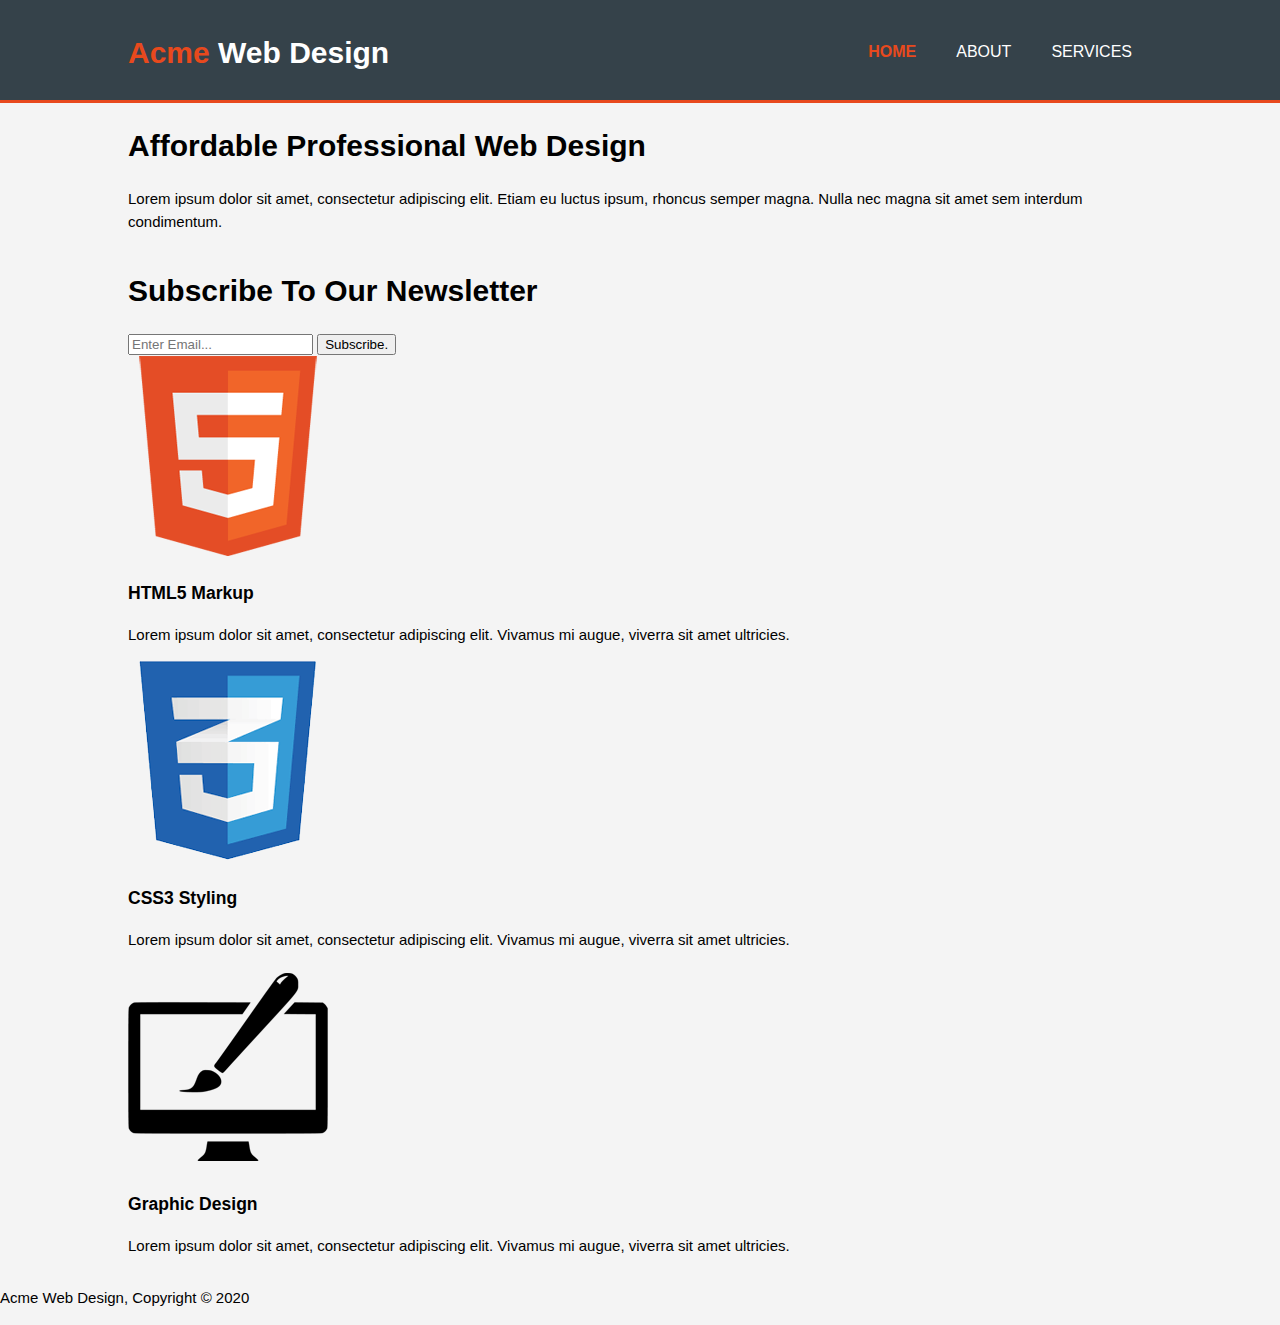
<file: index.html>
<!DOCTYPE html>
<html>
    <head>
        <meta charset="utf-8">
        <meta name="viewport" content="width=device-width">
        <meta name="description" content="Affordable and professional web design">
        <meta name="keywords" content="web design, affordable web design, professional web design">
        <meta name="author" content="Aldrin Almia">
        <title>Acme Web Design | Welcome</title>
        <link rel="stylesheet" href="./css/style.css">
    </head>
    <body>
        <header>
            <div class="container">
                <div id="branding">
                    <h1><span class="highlight">Acme</span> Web Design</h1>
                </div>
                <nav>
                    <ul>
                        <li class="current"><a href="index.html">Home</a></li>
                        <li><a href="about.html">About</a></li>
                        <li><a href="services.html">Services</a></li>
                    </ul>
                </nav>
            </div>
        </header>

        <section id="showcase">
            <div class="container">
                <h1>Affordable Professional Web Design</h1>
                <p>Lorem ipsum dolor sit amet, consectetur adipiscing elit. Etiam eu luctus ipsum, rhoncus semper magna. Nulla nec magna sit amet sem interdum condimentum.</p>
            </div>
        </section>

        <section id="newsletter">
            <div class="container">
                <h1>Subscribe To Our Newsletter</h1>
                <form>
                    <input type="email" placeholder="Enter Email...">
                    <button type="submit" class="button_1">Subscribe.</button>
                </form>
            </div>
        </section>

        <section id="boxes">
            <div class="container">
                <div class="box">
                    <img src="./img/logo_html.png">
                    <h3>HTML5 Markup</h3>
                    <p>Lorem ipsum dolor sit amet, consectetur adipiscing elit. Vivamus mi augue, viverra sit amet ultricies.</p>
                </div>
                <div class="box">
                    <img src="./img/logo_css.png">
                    <h3>CSS3 Styling</h3>
                    <p>Lorem ipsum dolor sit amet, consectetur adipiscing elit. Vivamus mi augue, viverra sit amet ultricies.</p>
                </div>
                <div class="box">
                    <img src="./img/logo_brush.png">
                    <h3>Graphic Design</h3>
                    <p>Lorem ipsum dolor sit amet, consectetur adipiscing elit. Vivamus mi augue, viverra sit amet ultricies.</p>
                </div>
            </div>
        </section>
    </body>

    <footer>
        <p>Acme Web Design, Copyright &copy; 2020</p>
    </footer>
</html>
</file>
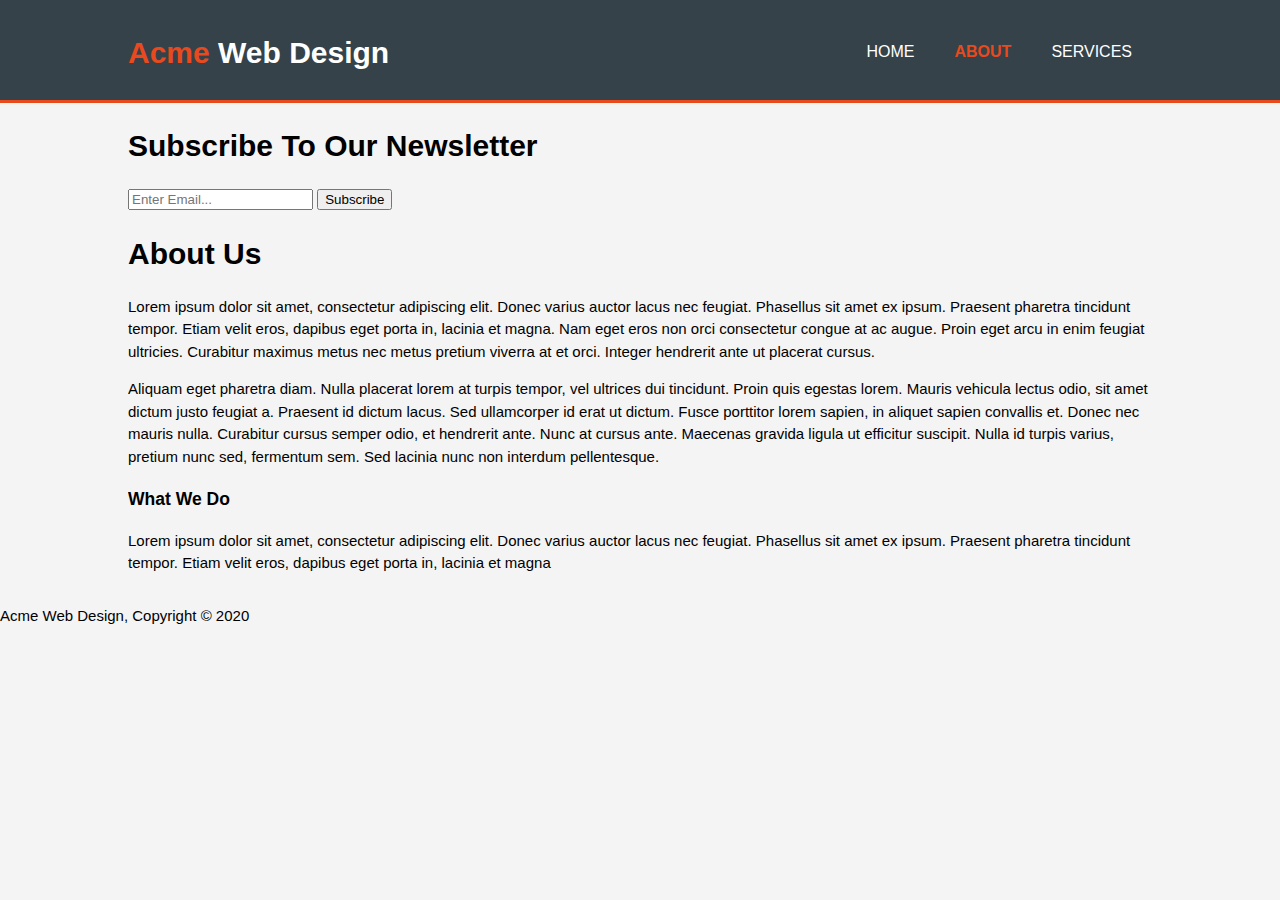
<file: about.html>
<!DOCTYPE html>
<html>
    <head>
        <meta charset="utf-8">
        <meta name="viewport" content="width=device-width">
        <meta name="description" content="Affordable and professional web design">
        <meta name="keywords" content="web design, affordable web design, professional web design">
        <meta name="author" content="Aldrin Almia">
        <title>Acme Web Design | About</title>
        <link rel="stylesheet" href="./css/style.css">
    </head>
    <body>
        <header>
            <div class="container">
                <div id="branding">
                    <h1><span class="highlight">Acme</span> Web Design</h1>
                </div>
                <nav>
                    <ul>
                        <li><a href="index.html">Home</a></li>
                        <li class="current"><a href="about.html">About</a></li>
                        <li><a href="services.html">Services</a></li>
                    </ul>
                </nav>
            </div>
        </header>
 
        <section id="newsletter">
            <div class="container">
                <h1>Subscribe To Our Newsletter</h1>
                <form>
                    <input type="email" placeholder="Enter Email...">
                    <button type="submit" class="button_1">Subscribe</button>
                </form>
            </div>
        </section>

        <section id="main">
            <div class="container">
               <article id="main-col">
                    <h1 class="page-title">About Us</h1>
                    <p>
                        Lorem ipsum dolor sit amet, consectetur adipiscing elit. Donec varius auctor lacus nec feugiat. Phasellus sit amet ex ipsum. Praesent pharetra tincidunt tempor. Etiam velit eros, dapibus eget porta in, lacinia et magna. Nam eget eros non orci consectetur congue at ac augue. Proin eget arcu in enim feugiat ultricies. Curabitur maximus metus nec metus pretium viverra at et orci. Integer hendrerit ante ut placerat cursus.
                    </p>
                    <p class="dark">
                        Aliquam eget pharetra diam. Nulla placerat lorem at turpis tempor, vel ultrices dui tincidunt. Proin quis egestas lorem. Mauris vehicula lectus odio, sit amet dictum justo feugiat a. Praesent id dictum lacus. Sed ullamcorper id erat ut dictum. Fusce porttitor lorem sapien, in aliquet sapien convallis et. Donec nec mauris nulla. Curabitur cursus semper odio, et hendrerit ante. Nunc at cursus ante. Maecenas gravida ligula ut efficitur suscipit. Nulla id turpis varius, pretium nunc sed, fermentum sem. Sed lacinia nunc non interdum pellentesque.
                    </p>
               </article>

               <aside id="sidebar">
                    <h3>What We Do</h3>
                    <p>Lorem ipsum dolor sit amet, consectetur adipiscing elit. Donec varius auctor lacus nec feugiat. Phasellus sit amet ex ipsum. Praesent pharetra tincidunt tempor. Etiam velit eros, dapibus eget porta in, lacinia et magna</p>
               </aside>

            </div>
        </section>
    </body>

    <footer>
        <p>Acme Web Design, Copyright &copy; 2020</p>
    </footer>
</html>
</file>
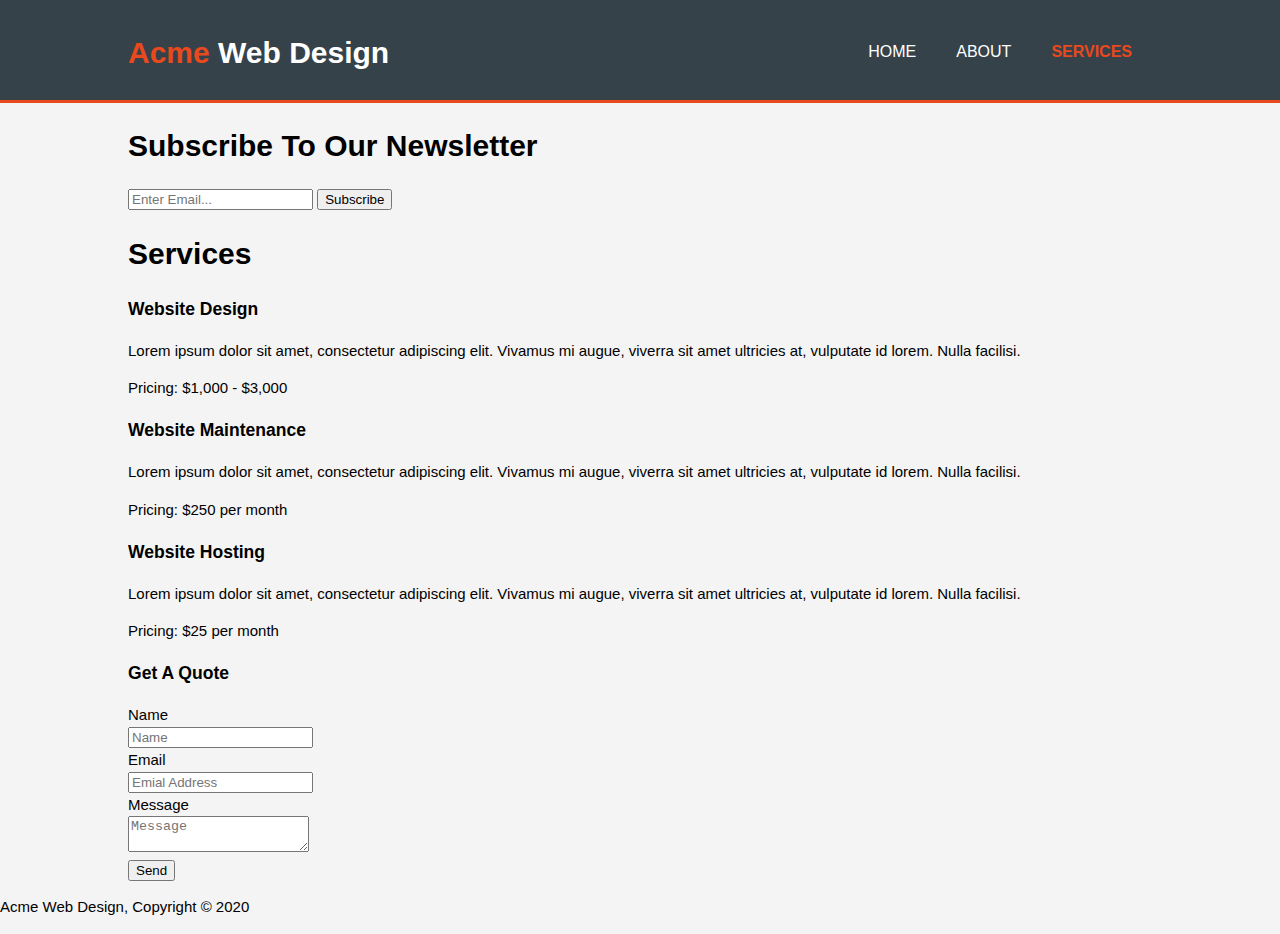
<file: services.html>
<!DOCTYPE html>
<html>

<head>
    <meta charset="utf-8">
    <meta name="viewport" content="width=device-width">
    <meta name="description" content="Affordable and professional web design">
    <meta name="keywords" content="web design, affordable web design, professional web design">
    <meta name="author" content="Aldrin Almia">
    <title>Acme Web Design | Services</title>
    <link rel="stylesheet" href="./css/style.css">
</head>

<body>
    <header>
        <div class="container">
            <div id="branding">
                <h1><span class="highlight">Acme</span> Web Design</h1>
            </div>
            <nav>
                <ul>
                    <li><a href="index.html">Home</a></li>
                    <li><a href="about.html">About</a></li>
                    <li class="current"><a href="services.html">Services</a></li>
                </ul>
            </nav>
        </div>
    </header>

    <section id="newsletter">
        <div class="container">
            <h1>Subscribe To Our Newsletter</h1>
            <form>
                <input type="email" placeholder="Enter Email...">
                <button type="submit" class="button_1">Subscribe</button>
            </form>
        </div>
    </section>

    <section id="main">
        <div class="container">
            <article id="main-col">
                <h1 class="page-title">Services</h1>
                <ul id="services">
                    <li>
                        <h3>Website Design</h3>
                        <p>Lorem ipsum dolor sit amet, consectetur adipiscing elit. Vivamus mi augue, viverra sit amet
                            ultricies at, vulputate id lorem. Nulla facilisi.</p>
                        <p>Pricing: $1,000 - $3,000</p>
                    </li>
                    <li>
                        <h3>Website Maintenance</h3>
                        <p>Lorem ipsum dolor sit amet, consectetur adipiscing elit. Vivamus mi augue, viverra sit amet
                            ultricies at, vulputate id lorem. Nulla facilisi.</p>
                        <p>Pricing: $250 per month</p>
                    </li>
                    <li>
                        <h3>Website Hosting</h3>
                        <p>Lorem ipsum dolor sit amet, consectetur adipiscing elit. Vivamus mi augue, viverra sit amet
                            ultricies at, vulputate id lorem. Nulla facilisi.</p>
                        <p>Pricing: $25 per month</p>
                    </li>
                </ul>
            </article>

            <aside id="sidebar">
                <div class="dark">
                    <h3>Get A Quote</h3>
                    <form class="quote">
                        <div>
                            <label>Name</label><br>
                            <input type="text" placeholder="Name">
                        </div>
                        <div>
                            <label>Email</label><br>
                            <input type="email" placeholder="Emial Address">
                        </div>
                        <div>
                            <label>Message</label><br>
                            <textarea placeholder="Message"></textarea>
                        </div>
                        <button class="button_1" type="submit">Send</button>
                  </form>
                </div>
            </aside>

        </div>
    </section>
</body>

<footer>
    <p>Acme Web Design, Copyright &copy; 2020</p>
</footer>

</html>
</file>
<file: css/style.css>
body {
    /* font-family: Arial, Helvetica, sans-serif;
    font-size: 15px;
    line-height: 1.5; */
    font: 15px/1.5 Arial, Helvetica, sans-serif;
    padding:0;
    margin:0;
    background-color: #f4f4f4;
}

/* Global */
.container {
    width:80%;
    margin: auto;
    overflow: hidden;
}

ul {
    /* default ul has padding, set it to zero globally*/
    margin:0;
    padding:0;
}


/* Header */
header {
    background: #35424a;
    color: #ffffff;
    padding-top: 30px;
    min-height: 70px;
    border-bottom: #e8491d 3px solid;
}



header a {
    color: #ffffff;
    text-decoration: none; /* remove underline */
    text-transform: uppercase;
    font-size: 16px; 
 }



 header li {
    float: left;
    display: inline;
    padding: 0 20px 0 20px; /* Top Right Bottom Left */
 }

 header #branding {
     float:left;
 }

 header #branding h1 {
    margin: 0px;
 }

 header nav {
     float: right;
     margin-top: 10px;
 }

 header .highlight, header .current a {
     color:#e8491d;
     font-weight: bold;
 }
</file>
